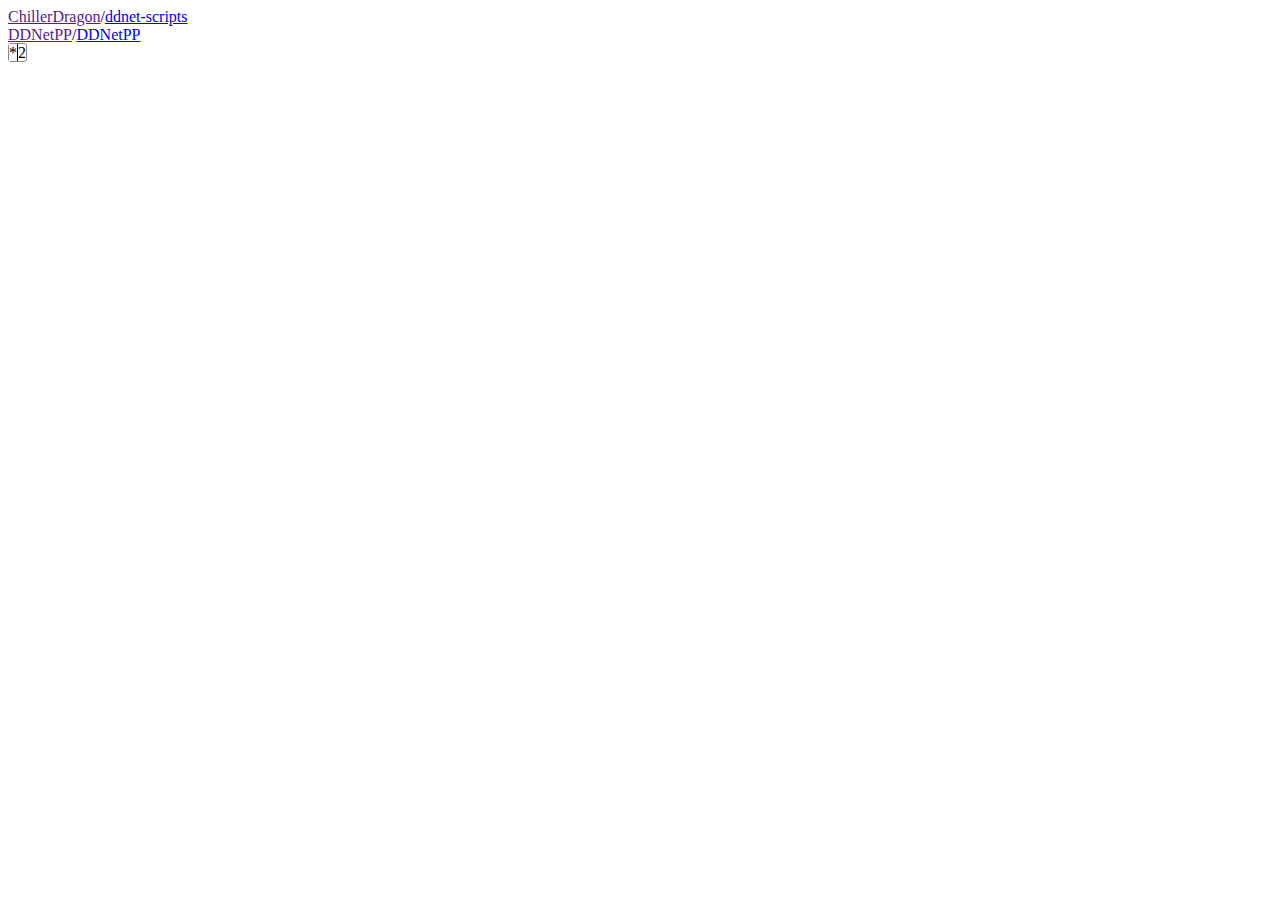
<file: index.html>
<!DOCTYPE html>
<html lang="en">
<head>
    <meta charset="UTF-8">
    <meta http-equiv="X-UA-Compatible" content="IE=edge">
    <meta name="viewport" content="width=device-width, initial-scale=1.0">
    <title>Document</title>
    <link rel="stylesheet" href="style.css">
</head>
<body>
    <div class="network">
        <div class="repo">
            <a href=""></a><a href="">ChillerDragon</a>/<a href="https://github.com/ChillerDragon/ddnet-scripts">ddnet-scripts</a>
        </div>
        <div class="repo">
            <a href=""></a><a href="">DDNetPP</a>/<a href="https://github.com/DDNetPP/DDNetPP">DDNetPP</a>
        </div>
    </div>
    <span id="main"><span class="child sym">*</span><span class="child num">2</span></span>
    <script src="forks.js"></script>
</body>
</html>
</file>
<file: style.css>
#main {
    border: 1px solid rgb(136, 136, 136);
    border-radius: 3px;
}

.sym {
    background-color: rgb(247, 247, 247);
    border-right: 1px solid black;
}
</file>
